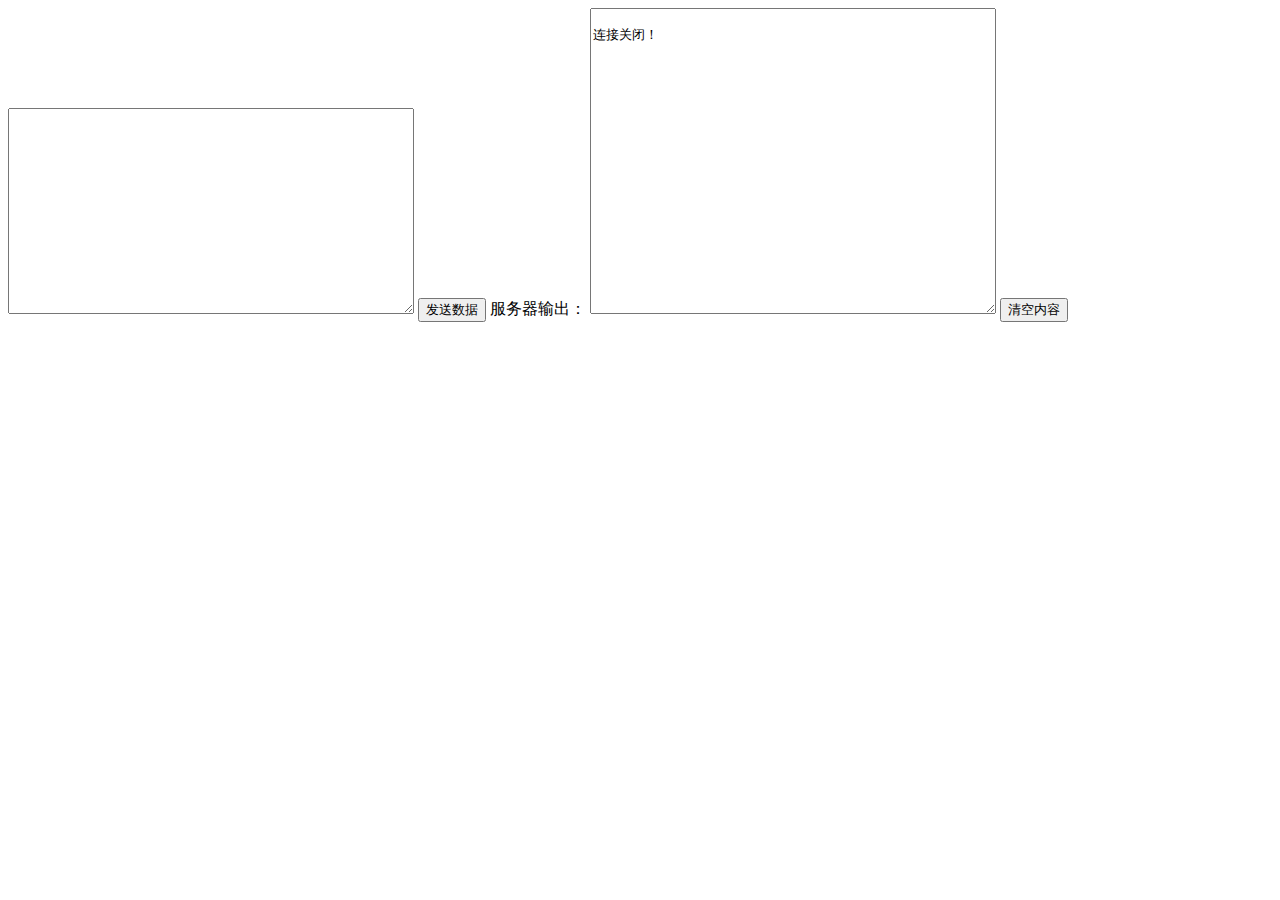
<file: inner/src/main/webapp/socketClient.html>
<!DOCTYPE html>
<html lang="en">
<head>
    <meta charset="UTF-8">
    <title>WebSocket客户端</title>
</head>
<body>

<script type="text/javascript">
    var socket;
    if (window.WebSocket) {
        // 建立连接
        socket = new WebSocket("ws://localhost:9033/ws");
        // 回调 onmessage 方法
        socket.onmessage = function (event) {
            var ta = document.getElementById('responseText');
            ta.value = ta.value + "\n" + event.data;
        };

        socket.onopen = function (ev) {
            var ta = document.getElementById("responseText");
            ta.value = "连接开启！";
        };

        socket.onclose = function (ev) {
            var ta = document.getElementById("responseText");
            ta.value = ta.value + "\n" + "连接关闭！";
        };
    } else {
        alert("浏览器不支持 webSocket")
    }

    function send(message) {
        if (!window.WebSocket) {
            return;
        }
        if (socket.readyState === WebSocket.OPEN) {
            socket.send(message);
        } else {
            alert("连接未开启");
        }
    }
</script>

<form onsubmit="return false;">
    <textarea name="message" style="width: 400px; height: 200px"></textarea>
    <input type="button" value="发送数据" onclick="send(this.form.message.value)">
    <b3>服务器输出：</b3>
    <textarea id="responseText" style="width: 400px; height: 300px;"></textarea>

    <input type="button" onclick="javascript: document.getElementById('responseText').value = ''" value="清空内容">

</form>

</body>
</html>
</file>
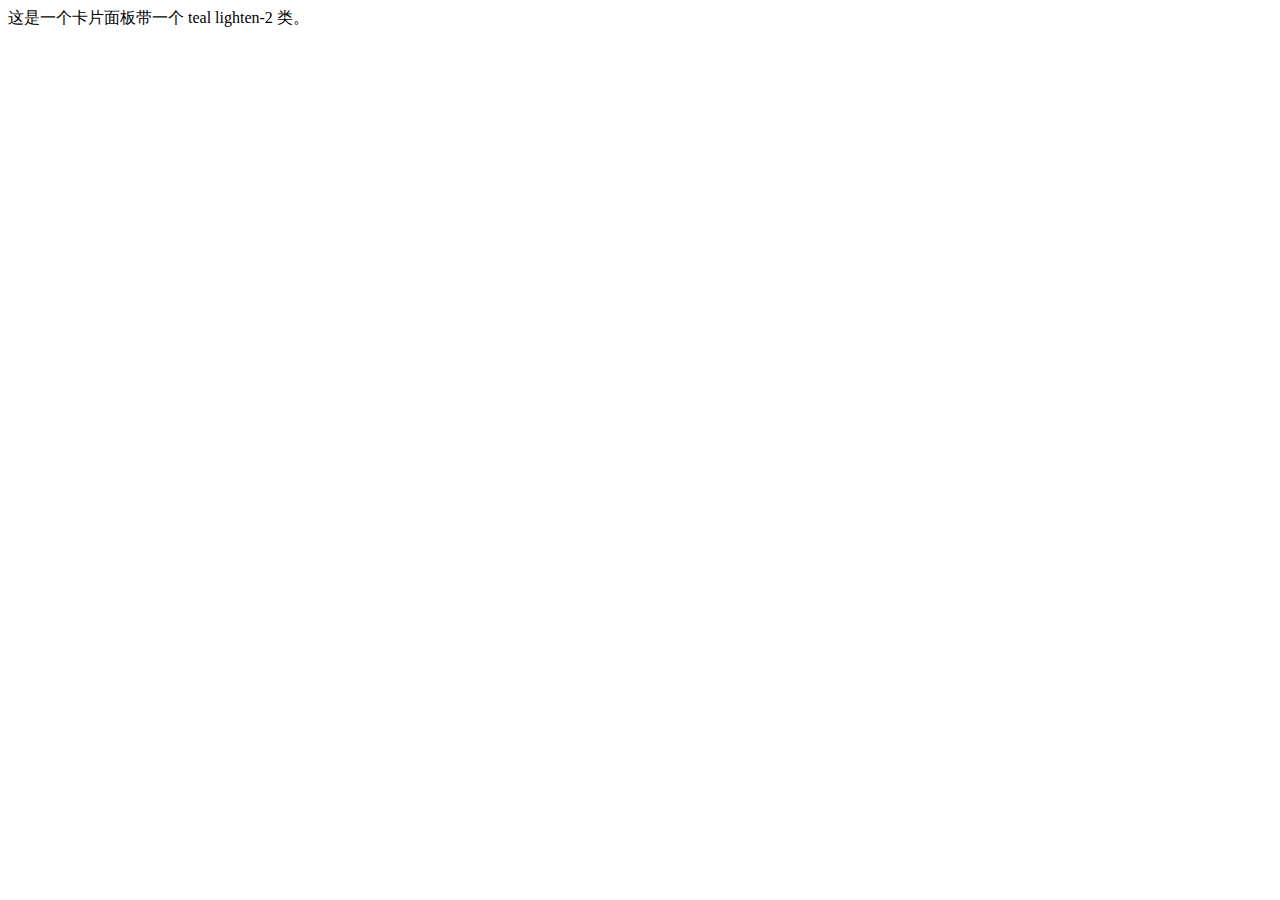
<file: web/src/main/resources/templates/chatroom/test.html>
<!DOCTYPE html>
<html xmlns:th="http://www.thymeleaf.org" xmlns:layout="http://www.ultraq.net.nz/thymeleaf/layout"
      layout:decorate="layout/default" lang="en">
<head>
    <meta charset="UTF-8"/>
    <title>Your profile</title>
    <script type="text/javascript" src="../../static/dubbo.js"></script>
</head>
<body>

<div class="card-panel teal lighten-2">这是一个卡片面板带一个 teal lighten-2 类。</div>
</body>
</html>
</file>
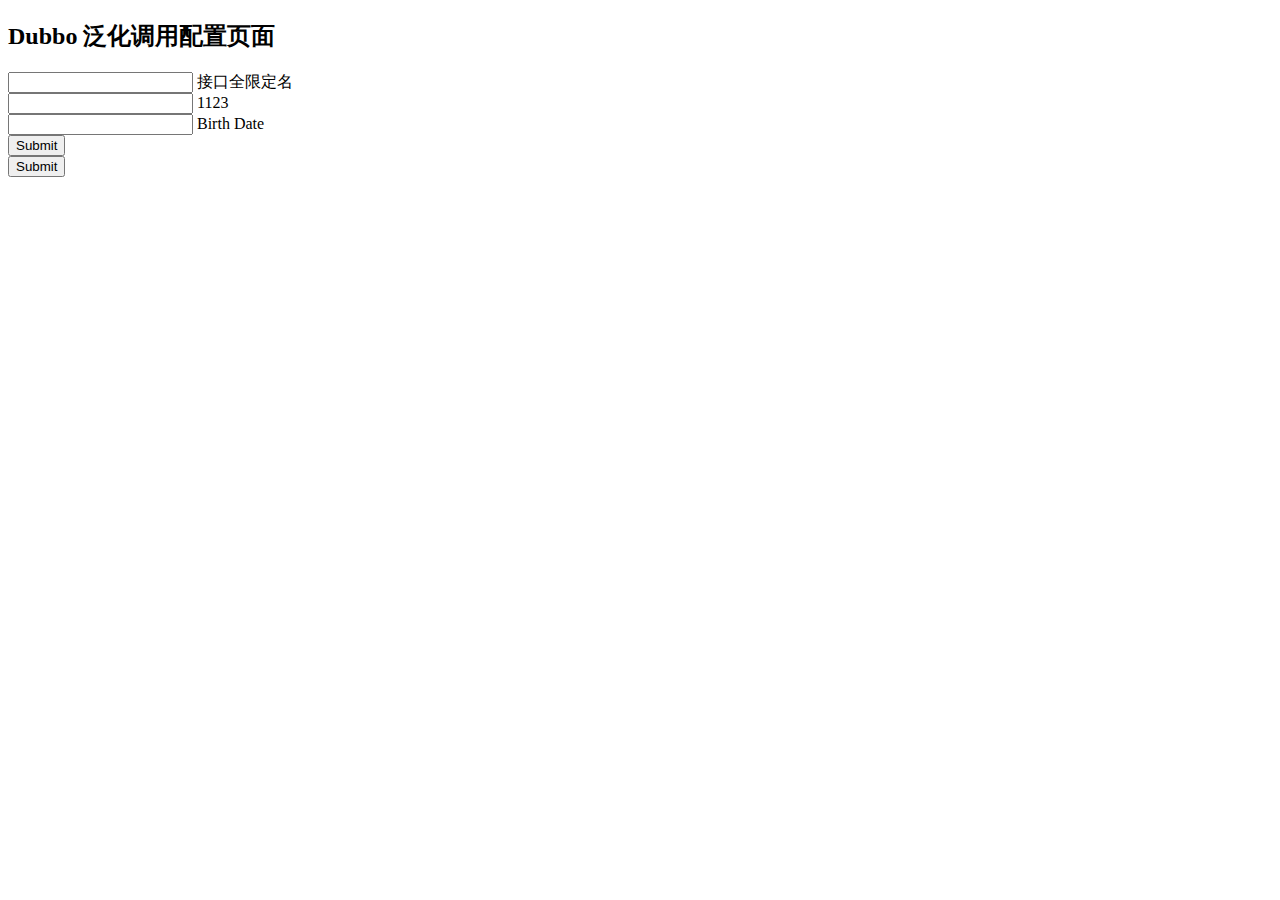
<file: web/src/main/resources/templates/dubbo/config.html>
<!DOCTYPE html>
<html xmlns:th="http://www.thymeleaf.org" xmlns:layout="http://www.ultraq.net.nz/thymeleaf/layout"
      layout:decorate="layout/default" lang="en">
<head>
    <meta charset="UTF-8"/>
    <title>Your profile</title>
    <script type="text/javascript" src="../../static/dubbo.js"></script>
</head>
<body>
<div class="row" layout:fragment="content">

    <h2 class="indigo-text center">Dubbo 泛化调用配置页面</h2>

    <form th:action="@{/dubbo/update}" th:object="${genericConfig}" method="post" class="col m8 s11 offset-m2"
          th:onsubmit="updateAction()">

        <div class="row">
            <div class="input-field col s6">
                <input th:field="${genericConfig.serviceName}" id="serviceName" type="text"/>
                <label for="serviceName">接口全限定名</label>
            </div>
        </div>

        <div class="row">
            <div class="input-field col s6">
                <input id="email" type="text"/>
                <label for="email">1123</label>
            </div>
        </div>

        <div class="row">
            <div class="input-field col s6">
                <input id="birthDate" type="text"/>
                <label for="birthDate">Birth Date</label>
            </div>
        </div>
        <div class="row s12">
            <button class="btn waves-effect waves-light" type="submit" name="save">Submit<i
                    class="mdi-content-snd right"></i></button>
        </div>

        <div class="row s12">
            <button id="updateButton" class="btn waves-effect waves-light" type="button" name="save">Submit<i
                    class="mdi-content-snd right"></i></button>
        </div>
    </form>

</div>

<script type="text/javascript">
    function myFunction() {
        alert("提交成功!");
    }
</script>
</body>
</html>
</file>
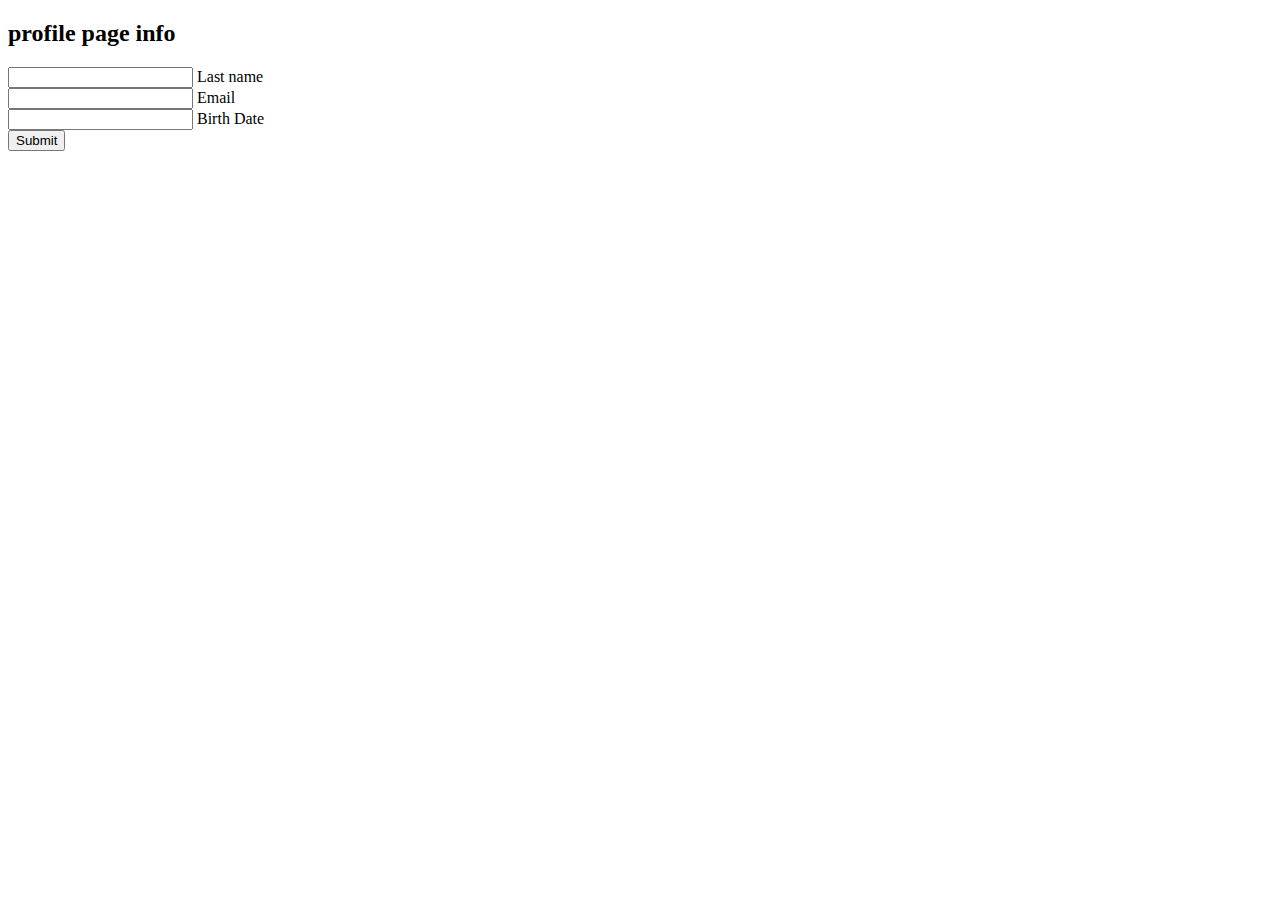
<file: web/src/main/resources/templates/profile/profilePage.html>
<!DOCTYPE html>
<html xmlns:th="http://www.thymeleaf.org" xmlns:layout="http://www.ultraq.net.nz/thymeleaf/layout"
      layout:decorate="layout/default" lang="en">
<head >
    <meta charset="UTF-8"/>
    <title>Your profile</title>
</head>
<body>
<div class="row" layout:fragment="content">

    <h2 class="indigo-text center">profile page info</h2>

    <form th:action="@{/profile}" method="post" class="col m8 s11 offset-m2">
        <div class="row">
            <div class="input-field col s6">
                <input id="twitterHandle" type="text"/>
                <label for="twitterHandle">Last name</label>
            </div>
            <div class="input-field col s6">
                <input id="email" type="text"/>
                <label for="email">Email</label>
            </div>
        </div>

        <div class="row">
            <div class="input-field col s6">
                <input id="birthDate" type="text"/>
                <label for="birthDate">Birth Date</label>
            </div>
        </div>
        <div class="row s12">
            <button class="btn waves-effect waves-light" type="submit" name="save">Submit<i
                    class="mdi-content-snd right"></i></button>
        </div>
    </form>

</div>
</body>
</html>
</file>
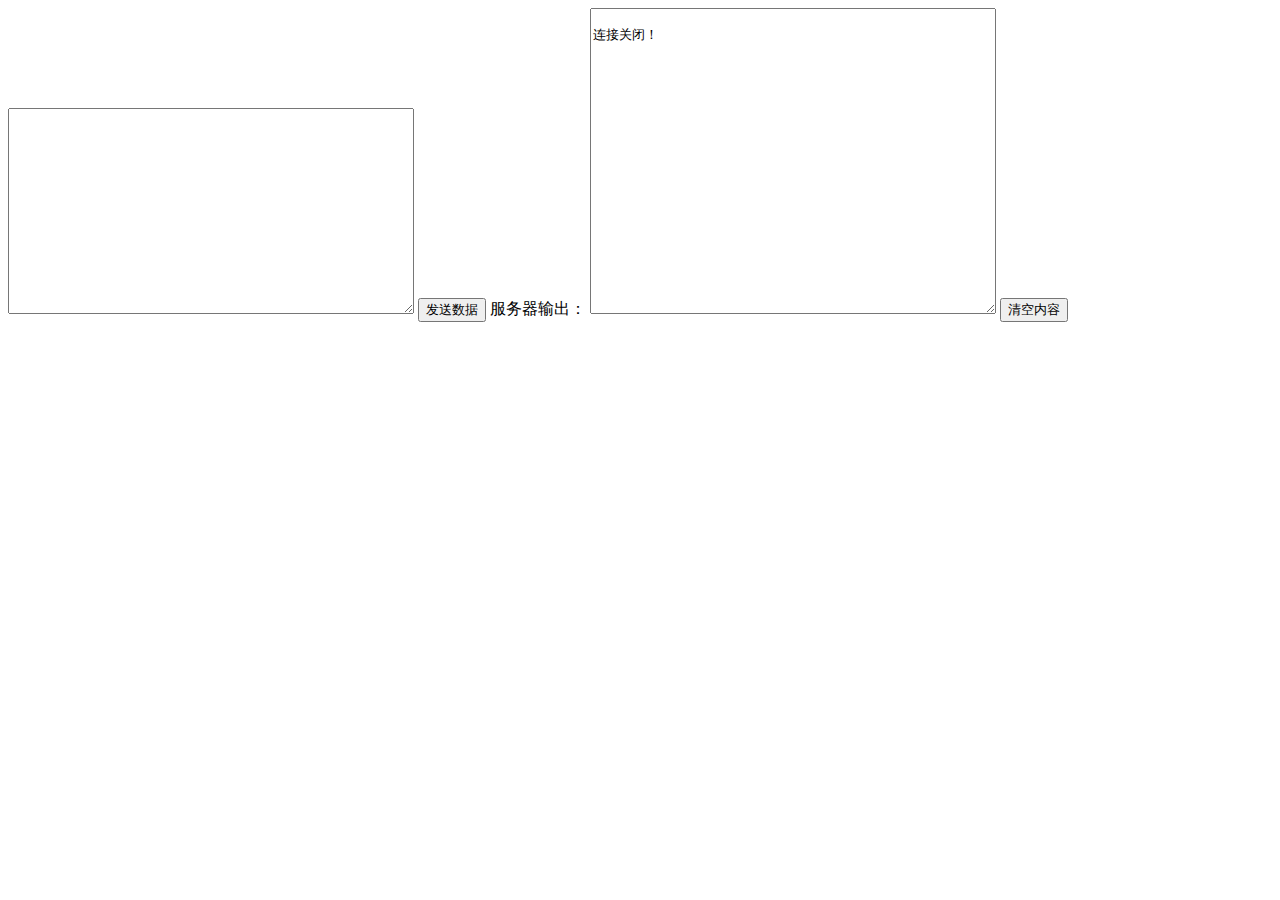
<file: web/src/main/resources/templates/websocket/websocketclient.html>
<!DOCTYPE html>
<html lang="en">
<head>
    <meta charset="UTF-8">
    <title>WebSocket客户端</title>
</head>
<body>

<script type="text/javascript">
    var socket;
    if (window.WebSocket) {
        // 建立连接
        socket = new WebSocket("ws://localhost:9991/ws");
        // 回调 onmessage 方法
        socket.onmessage = function (event) {
            var ta = document.getElementById('responseText');
            ta.value = ta.value + "\n" + event.data;
        };

        socket.onopen = function (ev) {
            var ta = document.getElementById("responseText");
            ta.value = "连接开启！";
        };

        socket.onclose = function (ev) {
            var ta = document.getElementById("responseText");
            ta.value = ta.value + "\n" + "连接关闭！";
        };
    } else {
        alert("浏览器不支持 webSocket")
    }

    function send(message) {
        if (!window.WebSocket) {
            return;
        }
        if (socket.readyState === WebSocket.OPEN) {
            socket.send(message);
        } else {
            alert("连接未开启");
        }
    }
</script>

<form onsubmit="return false;">
    <textarea name="message" style="width: 400px; height: 200px"></textarea>
    <input type="button" value="发送数据" onclick="send(this.form.message.value)">
    <b3>服务器输出：</b3>
    <textarea id="responseText" style="width: 400px; height: 300px;"></textarea>

    <input type="button" onclick="javascript: document.getElementById('responseText').value = ''" value="清空内容">

</form>

</body>
</html>
</file>
